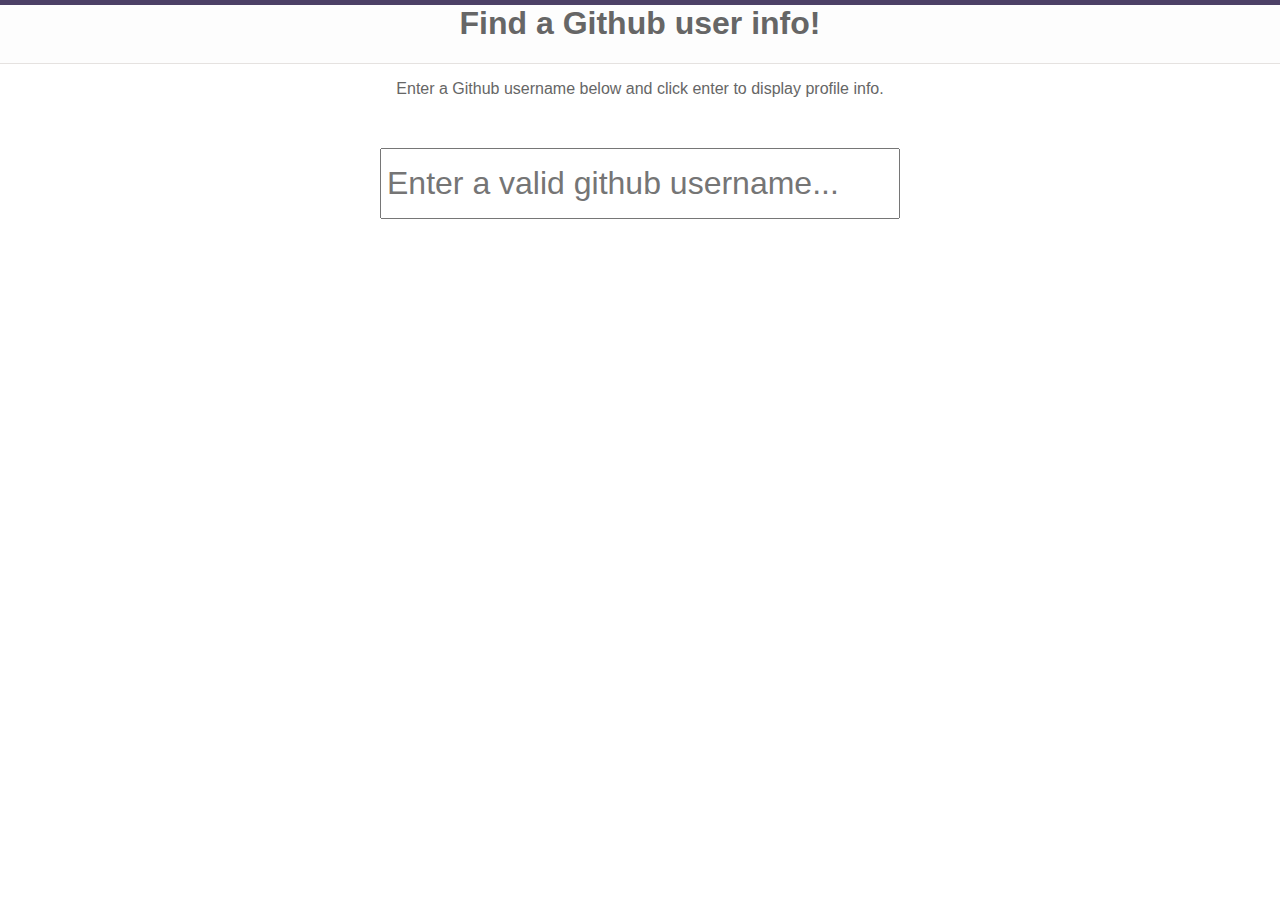
<file: Web_ICP4/Source/GitHubUserFinder/index.html>
<html>
<head>
    <title>Github User Finder</title>
    <link href="style.css" rel="stylesheet">
    <script src="jquery.js" type="text/javascript"></script>
    <script src="script.js" type="text/javascript"></script>
</head>
<body>
<header>
    <h1>Find a Github user info!</h1>
</header>
<div id="container">
    <p>Enter a Github username below and click enter to display profile info.</p>
    <div class="search">
        <input id="username" placeholder="Enter a valid github username..." type="text"></input>
    </div>
    <div id="profile">
        <h2></h2>

    </div>
</div>

</body>
</html>
</file>
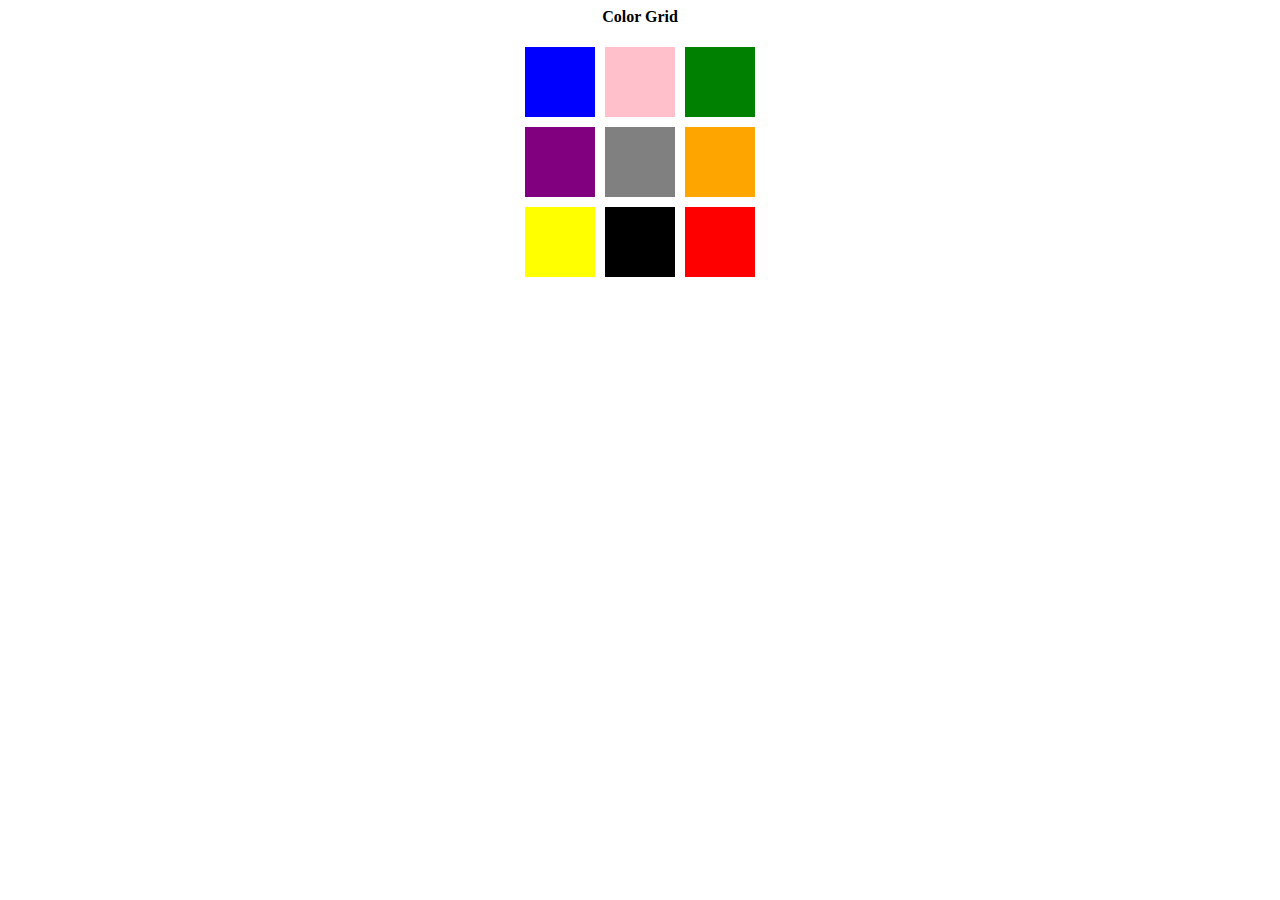
<file: Web_ICP2/Grid Task/grid form.html>
<html>

<head>
    <link href="styele2.css" type="text/css" rel="stylesheet">
</head>

<body>
<p style="text-align:center"> <b>Color Grid</b></p>
<div class="flex-container">
    <div class="flex-item" style="background: blue"></div>
    <div class="flex-item" style="background: pink"></div>
    <div class="flex-item" style="background: green"></div>
</div>
<div class="flex-container">
    <div class="flex-item" style="background: purple"></div>
    <div class="flex-item" style="background: gray"></div>
    <div class="flex-item" style="background: orange"></div>
</div>
<div class="flex-container">
    <div class="flex-item" style="background: yellow"></div>
    <div class="flex-item" style="background: black"></div>
    <div class="flex-item" style="background: red"></div>
</div>
</body>

</html>
</file>
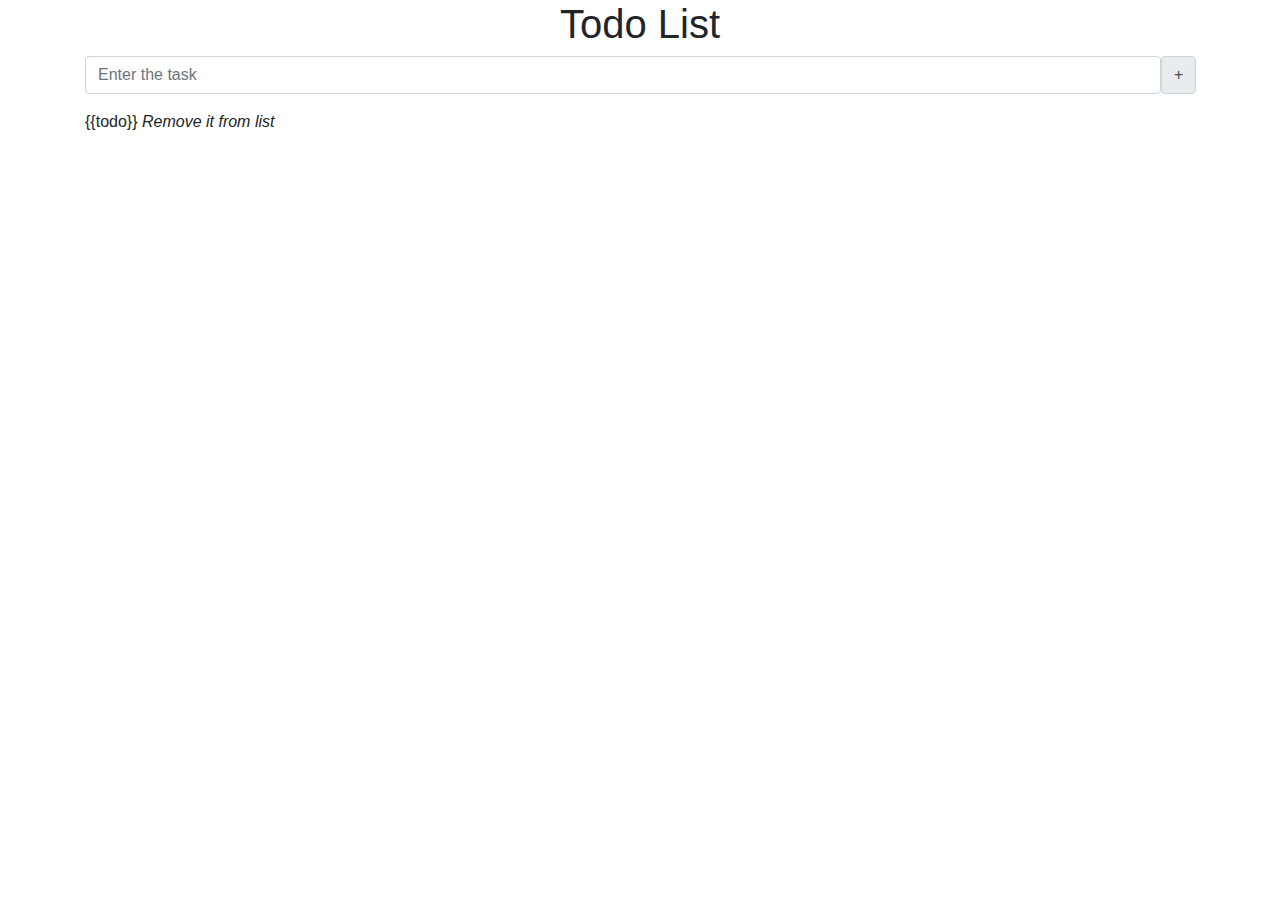
<file: Web_ICP5/Source/Todo Application/src/app/app.component.html>
<!DOCTYPE html>
<html lang="en">
<head>
  <meta charset="UTF-8">
  <link rel="stylesheet" href="https://maxcdn.bootstrapcdn.com/bootstrap/4.0.0/css/bootstrap.min.css" integrity="sha384-Gn5384xqQ1aoWXA+058RXPxPg6fy4IWvTNh0E263XmFcJlSAwiGgFAW/dAiS6JXm" crossorigin="anonymous">
  <title>Todo Application Task 1</title>

</head>
<body>
<div class="todos">

  <div class="container">
    <form #todoForm= "ngForm"(submit)="todoSubmit(todoForm.value); todoForm.resetForm()" >
      <div class="form-group">
        <h1 class="text-center ">Todo List</h1>
        <div class="input-group-prepend">
          <input type="text" #todo  class="form-control" placeholder="Enter the task" name="todo" ngModel>
          <span class="input-group-text" (click)="addTodo(todo.value)">
            <i>+</i></span>
        </div>
      </div>
      <div class="data">
        <ul class="list-unstyled">
          <li *ngFor="let todo of todoArray">{{todo}} <i (click)="deleteItem(todo)">Remove it from list</i></li>
        </ul>
      </div>
    </form>

  </div>


</div>
</body>
</html>
</file>
<file: Web_ICP4/Source/GitHubUserFinder/style.css>
body {
  font-family: Helvetica, Arial, sans-serif;
  border-top: 5px solid #4c4066;
  margin: 0px auto;
  font-size: 14px;
  color: #666666;
  font-size: 16px;
}

header {
  text-align: center;
  background-color: #fdfdfd;
  border-bottom: 1px solid #e5e2e0;
}

#logo {
  position: relative;
  top: -2px;
}

#container {
  width: 1040px;
  margin: 0px auto;
  min-height: 750px;
  text-align: center;
}

input[type='text'] {
  height: 2.2em;
  font-size: 2em;
  width: 50%;
  padding: 5px;
}

.information, .avatar {
  vertical-align: top;
  display: inline-block;
}

.information {
  text-align: center;
  border-top-left-radius: 5px;
  border-bottom-left-radius: 5px;
}

.search {
  text-align: center;
  margin: 50px auto;
}

h2 {
  padding: 5px;
}

.profile {
  height: 130px;
  width: 150px;
  padding: 90px 30px 0;
  display: block;
  background-color: purple;
  text-decoration: none;
  color: white;
  font-family: "Baskerville Old Face";
  font-width: bold;
}

.profile:hover {
  background-color: #b300b3;
}
</file>
<file: Web_ICP2/Grid Task/styele2.css>
.flex-container {
    padding: 0;
    margin: 0;
    display: flex;
    width: 100%;
    line-height:30px;
    justify-content: center;
}
.flex-item {
    background: tomato;
    margin: 5px;
    color: white;
    font-weight: bold;
    font-size: 1.5em;
    text-align: center;
    height:70px;
    width:70px
}
.flex-item:before {
    content:'';
    float: inherit;
    padding-top:100%;
}
</file>
